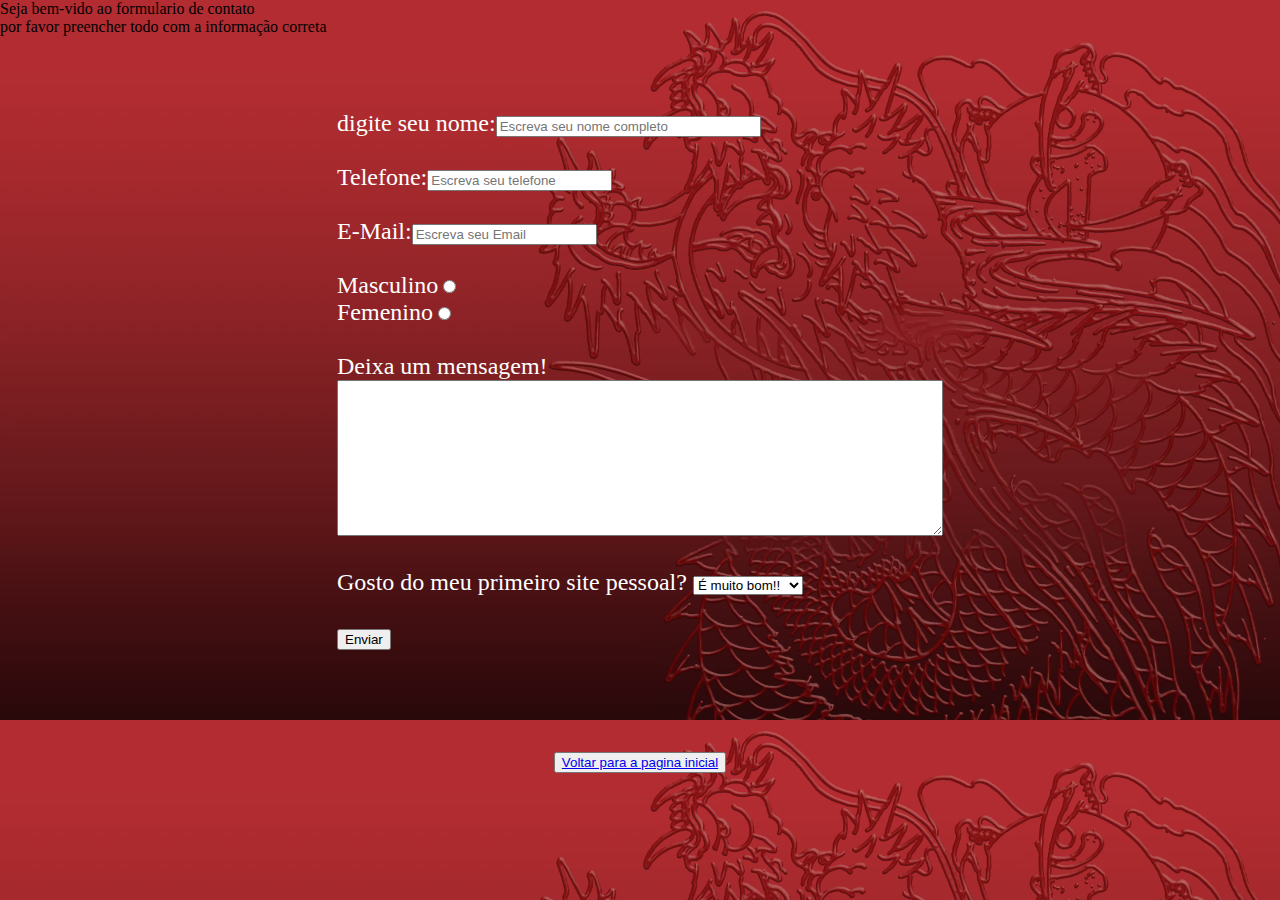
<file: Contatos.html>
<!DOCTYPE html>
<html lang="en">
<head>
    <meta charset="UTF-8">
    <meta name="viewport" content="width=device-width, initial-scale=1.0">
    <title>Me contacta!</title>
    <link rel="stylesheet" href="StyleContato.css">
    <link rel="icon" href="/Imagens/Nishiki-removebg-preview.png">
    <script type="text/javascript" src="ScriptContato.js"></script>
</head>
<body>
    <header>
        <div class="Superior">
            <h>Seja bem-vido ao formulario de contato</h>
            <br>
            <h>por favor preencher todo com a informação correta</h>
        </div>
    </header>
    <br><br>
    <div class="formulario">
        <form action="">
            <label>digite seu nome:</label><input type="name" id="name" name="name" size="30" placeholder="Escreva seu nome completo">
            <br><br>

            <label>Telefone:</label><input type="tel" id="telefone" name="telefone" placeholder="Escreva seu telefone">
            <br><br>

            <label>E-Mail:</label><input type="email" id="email" name="email" placeholder="Escreva seu Email">
            <br><br>

            <label>Masculino</label><input type="radio" value="M" id="male" name="male">
            <br>
            <label>Femenino</label><input type="radio" value="F" id="female" name="female">
            <br><br>

            <label>Deixa um mensagem!</label>
            <br>
            <textarea name="mensagem" id="mensagem"></textarea>
            <br><br>
            
            <label>Gosto do meu primeiro site pessoal?</label>
            <select name="Pontuacao" id="Pontuacao">
                <option value="10">É muito bom!!</option>
                <option value="5">Pode melhorar</option>
                <option value="0">Não T_T</option>
            </select>
            <br><br>
        
        <button id="final" onclick="enviar()">Enviar</button>
        </form>        
        <p id="paragrafo"></p>
        <br>
        
        <br>
        <button><a href="index.html" target="_self">Voltar para a pagina inicial</a></button>
    </div>
</body>
</html>
</file>
<file: StyleContato.css>
@import url(edosz.ttf);


body{
    margin: 0;
    padding: 0;
    background: url(/Imagens/ZeroBack.png);   
    background-size: 100%;
    background-position: fill;
    height: 100%;
    
    font-family: "Edo SZ";
    font-weight: lighter;
}
#Superior{
    flex-direction: column;
    justify-content: center;
    
    align-items: center;
    display: flex;
    margin-top: 3%;

    color: white;
    font-size: 2em;
}
 
.formulario{
    flex-direction: column;
    justify-content: center;
    
    align-items: center;
    display: flex;
    margin-top: 3%;

    color: white;
    font-size: 1.5em;
}
#mensagem{
    width: 600px;
    height: 150px;
}
</file>
